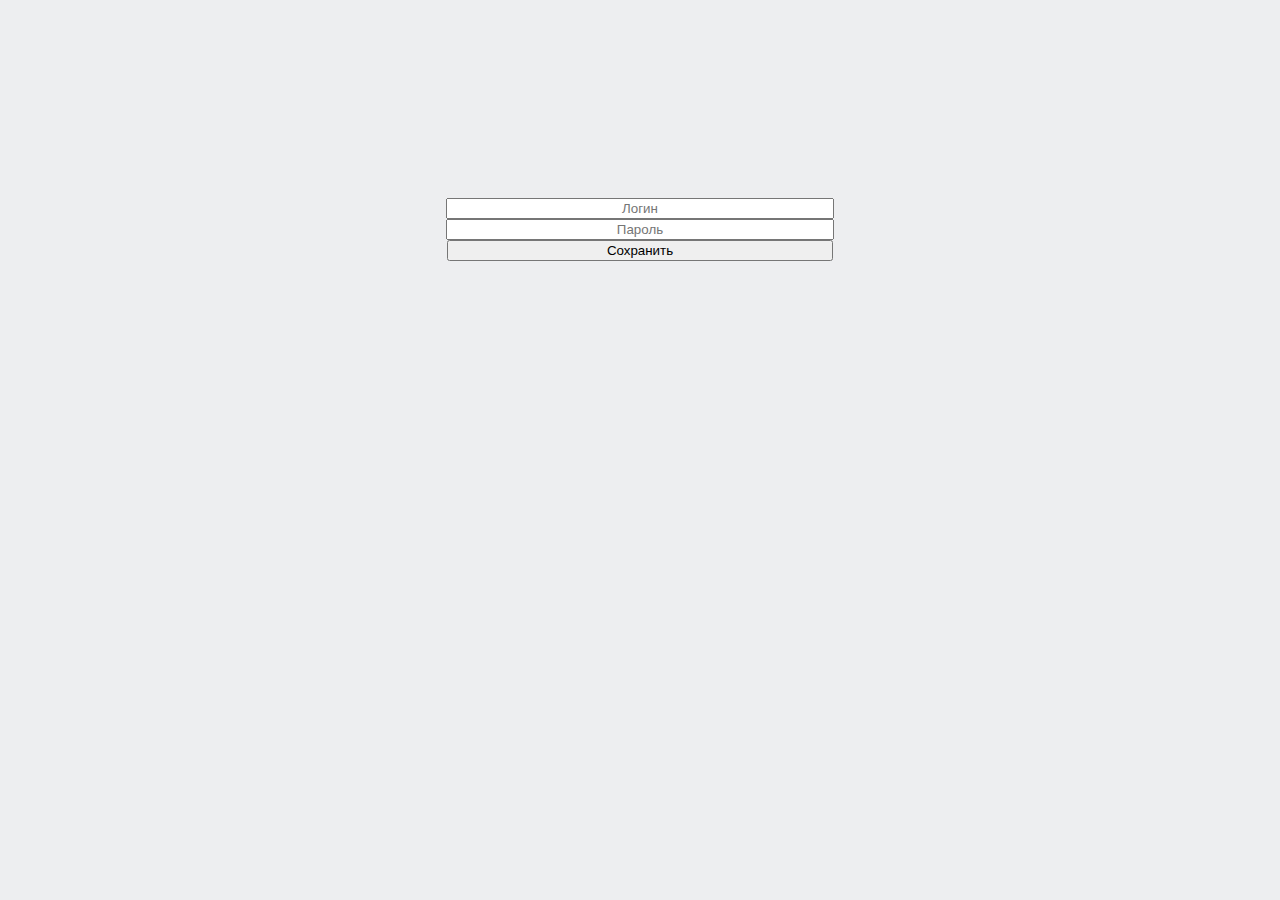
<file: WIFI-Zvonoc/data/g2Hv38YM.html>
﻿<!DOCTYPE html>
<html lang="ru">
<head>
<meta http-equiv="Contrnt-Type" content="text/html; charset=UTF-8">
<meta name="viewport" content="width=device-width, initial-scale=1">
<link href="img/favicon.ico" rel="shortcut icon" type="image/x-icon">
<script type="text/javascript">
var doc = document;
var xmlHttp=createXmlHttpObject();
function createXmlHttpObject(){
 if(window.XMLHttpRequest){
  xmlHttp=new XMLHttpRequest();
 }else{
  xmlHttp=new ActiveXObject('Microsoft.XMLHTTP');
 }
 return xmlHttp;
}
function send_request(submit,server){
 request = new XMLHttpRequest();
 request.open("POST", server, true);
 request.send();
 save_status(submit,request);
}
function save_status(submit,request){
 old_submit = submit.value;
 request.onreadystatechange = function() {
  if (request.readyState != 4) return;
  submit.value = request.responseText;
  setTimeout(function(){
   submit.value=old_submit;
   submit_disabled(false);
  }, 1000);
 }
 submit_disabled(true);
}
function submit_disabled(request){
 var inputs = doc.getElementsByTagName("input");
 for (var i = 0; i < inputs.length; i++) {
  if (inputs[i].type === 'submit') {inputs[i].disabled = request;}
 }
}
function btnsave(){
var str="w3a2o4jS?kAM184BD="+doc.getElementById("ssid").value+"&68tS0pMP="+doc.getElementById("password").value;
send_request(this,str);
}
</script>
</head>
<body style="background:#edeef0;">
<noscript style="font-size: 3em; text-align: center; line-height: 200%; color:red; margin:10%;" >Здравствуйте, в вашем браузере не включен JavaScript, без него сайт нормально функционировать не будет. Настоятельно просим включить JavaScript для работы с нашим сайтом!!!</noscript>
 <form autocomplete="on">
<div style="text-align:center;width:60%;display:grid;grid-template-columns: 1fr; margin: 0 auto;padding-top:15%;">
<input id="ssid" style="width:50%;text-align:center;margin: 0 auto;"placeholder="Логин"></input>
<input id="password" style="width:50%;text-align:center;margin: 0 auto;"placeholder="Пароль"></input>
<button style="width:51%;margin: 0 auto;"onclick="btnsave();">Сохранить</button>
<div>
</form>
</body>
</html>
</file>
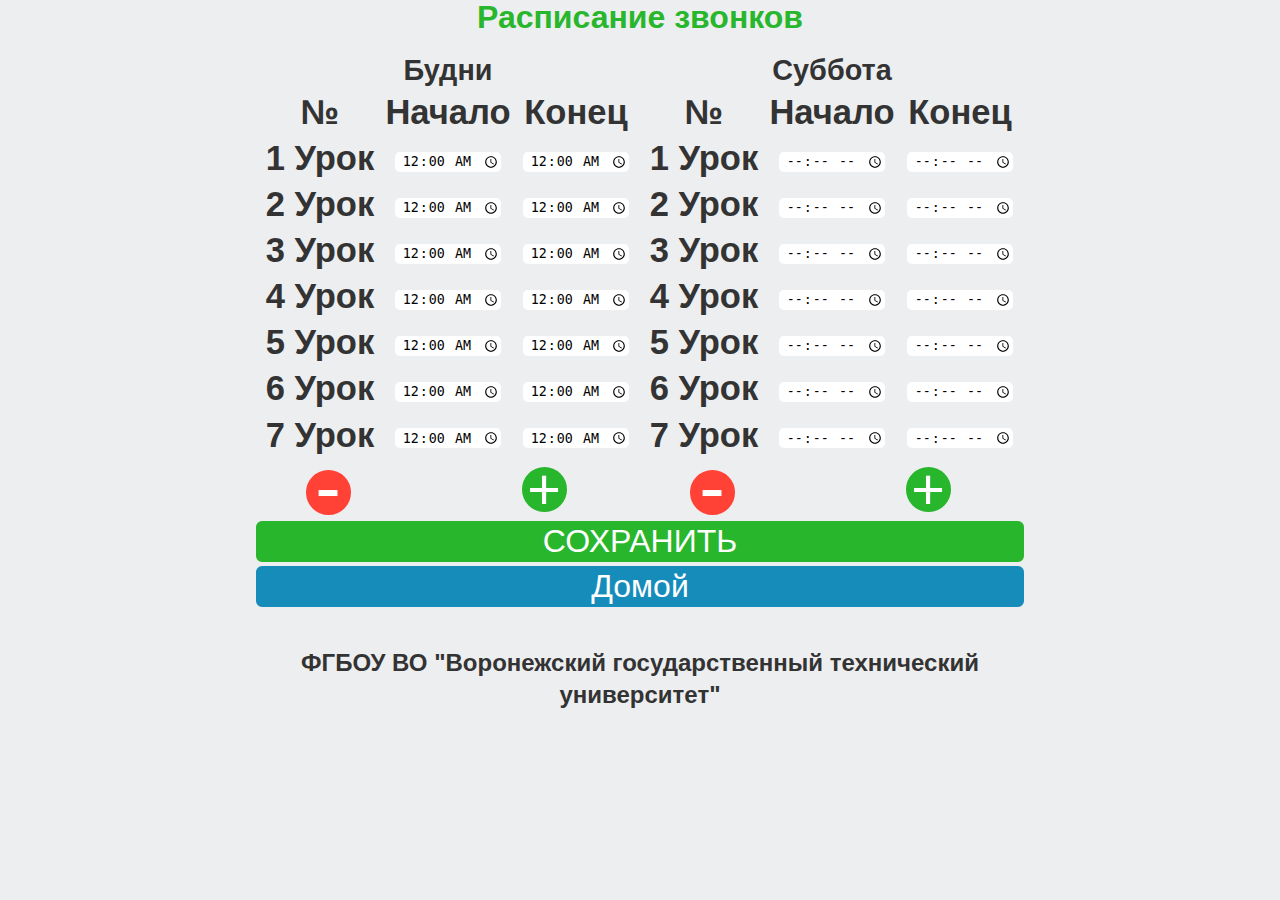
<file: WIFI-Zvonoc/data/ring2.html>
﻿<!DOCTYPE html>
<html lang="ru">
<head>
<meta http-equiv="Contrnt-Type" content="text/html; charset=UTF-8">
<meta name="keywords" content="ring,schedule">
<meta name="description" content="Это расписание">
<meta name="viewport" content="width=device-width, initial-scale=1">
<link href="css/ring2.css" rel="stylesheet" type="text/css">
<link href="img/favicon.ico" rel="shortcut icon" type="image/x-icon">
<script src="js/jquery.js" type="text/javascript"></script>
<script src="js/skript.js" type="text/javascript"  ></script>
<title >Расписание</title>
</head>
<body onload="bild();"><!--
<noscript style="font-size: 3em; text-align: center; line-height: 200%; color:red; margin:10%;" >Здравствуйте, в вашем браузере не включен JavaScript, без него сайт нормально функционировать не будет. Настоятельно просим включить JavaScript для работы с нашим сайтом!!!</noscript>
<div id="page-preloader"class="preloader">
<div class="loader"></div>
</div>-->
<div class="telo" > 
 <div class="had"><h1>Расписание звонков</h1></div>
 <form autocomplete="on">
 <div id="wrapper" >  
</div>
 </form>
 <div id="plus_minus">
 <div><button class="minus" id="saturday" value="1" onclick="minus();"><div class="min">-</div></button></div>
 <div><button class="plus" id="lessons" value="7" onclick="plus();"><div class="plu">+</div></button></div>
 </div>
 <div id="save"><button id="lessonsSaturday" class="btn" value="7" onclick="btnsave();">СОХРАНИТЬ</button></div>
  <div><a href="/"><button class="btn2">Домой</button></a></div>
   <div class="pol"><h2>ФГБОУ ВО "Воронежский государственный технический университет"
</h2></div>
</div>
</body>
</html>
</file>
<file: WIFI-Zvonoc/data/css/ring2.css>
﻿@charset "utf-8";
*{
   margin: 0;
   padding: 0;
   outline: none;
}
body{
	background: #edeef0;
	color: #333;
	font-size: 1em;
	font-family: "Roboto;", sans-serif;
	line-height: 150%;
}
img{
	max-width: 100%;
	height: auto;
	width: auto\9;
}

h1{
	color: #28b62c ;
	font-size: 4em;
	text-align: center;
	line-height:110%;
	margin-bottom:2%;
}

h2{text-align: center;}

#wrapper_1,.telo{grid-template-columns: 1fr;}
#wrapper_2,#plus_minus{grid-template-columns: 1fr 1fr;}
#wrapperboodni,#wrappersubota{grid-template-columns:  1fr 1fr 1fr;}
#plus_minus_4{grid-template-columns:  1fr 1fr 1fr 1fr;}
#wrapper_1,#wrapper_2,#wrapperboodni,#wrappersubota,#plus_minus_4,#plus_minus{
	text-align: center;
	line-height: 200%;
    margin: 0 auto;
    font-size: 1.2em;
	width: 100%;
	display: grid;
	grid-auto-rows: minimax(1%,auto);
}
.telo{
	
	text-align: center;
	line-height: 200%;
    margin: 0 auto;
	height:100%;
	display: grid;
	grid-auto-rows: minimax(1%,auto);
	width: 60%;
	height: 100%;
}
.rat{background-color:ff0000;}
.pol{
	margin-top: 5%;
	align-self: end;
}

.input1{ 
    margin-top: 4%;
	border-radius:5px;
    -moz-border-radius:5px;
    -webkit-border-radius:5px;
	border: none;
	padding-left: 5%;
	
}
a:hover {
	color:#28b62c;
	text-decoration: none;
	transition: all.6s ease;
	-moz-transition: all.6s ease;
	-webkit-transition: all.6s ease;
	-ms-transition: all.6s ease;
	-o-transition: all.6s ease;
}

a:active {color: #8ce4a6}

::selection{background:#28b62c;color:#fff;}
::-moz-selection{background:#28b62c ;color:#fff;}
::-webkit-selection{background:#28b62c;color:#fff;}
::-ms-selection{background:#28b62c;color:#fff;}
::-o-selection{background:#28b62c;color:#fff;}

/*Кнопки*/
.plus{
	border-radius:50%;
	background-color:#28b62c;
	border:2px solid #28b62c;
	color:white;
	width:45px;
    height:45px;
	font-size:3em;
	padding:0;
	-webkit-transition-duration: 0.4s; 
    transition-duration: 0.4s;
	margin-top: 5%;
}
.minus{
	margin-top:12px;
	margin-right: 25%;
	border-radius:50%;
    background-color:#ff4136;
	border:2px solid #ff4136;
	color:white;
	width:45px;
    height:45px;
	font-size:4em;
	padding:0;
	-webkit-transition-duration: 0.4s; 
    transition-duration: 0.4s;
}
.plu{
display: grid;
grid-template-columns: 1fr;
text-align:center;
margin-top:-13px;
}
.min{
display: grid;
grid-template-columns: 1fr;
text-align:center;
margin-top:-30px;
}
#save{
	display: grid;
grid-template-columns: 1fr;
text-align:center;
margin-top:-20px;
}
.plus:hover{background-color:#fff;color:#28b62c;transition:1s;}
.minus:hover{background-color: #fff;color: #ff4136;transition:1s;}
.plus:active {transform: translateY(4px);}
.minus:active {transform: translateY(4px);}
.btn{
	background-color:#28b62c;
	color: #fff;
	width: 100%;
	border-radius: 6px;
	font-size: 2em;
	margin-top: 2%;
	border: 2px solid #28b62c;
	-webkit-transition-duration: 0.4s; /* Safari */
    transition-duration: 0.4s;
}
.btn:hover {background-color: #fff;color: #28b62c;transition:1s;}
.btn:active {transform: translateY(4px);}

.btn2{
	margin-top:0.5%;
	background-color:#158cba;
	color: #fff;
	width: 100%;
	border-radius: 6px;
	font-size: 2em;
	border: 2px solid #158cba;
	-webkit-transition-duration: 0.4s; /* Safari */
    transition-duration: 0.4s;
	
}
.btn2:hover {background-color:#fff;color:#158cba;transition:1s;}
.btn2:active {transform: translateY(4px);}
.preloader{
	position:fixed;
	left:0;
	top:0;
	width:100%;
	height:100%;
	background:#edeef0;
	z-index:2;
	transition:1s all;
	}
	.loader{
	width:75px;
	height:75px;
	border:10px solid white;
	border-radius:50%;
	border-top-color:#28b62c ;
	position:absolute;
	left:50%;
	top:50%;
	transform:translate(-50%,-50%);
	animation:2s spin infinite linear; 
}
@keyframes spin{
	from{
		transform:translate(-50%,-50%) rotate(0deg);
	}
	to{
		transform:translate(-50%,-50%) rotate(360deg);
	}
}

/*Медиазапросы*/
@media only screen and (max-width:1200px){
	.telo {width: 100%;}
	h1{font-size:3em;}
}
@media only screen and (max-width :767px){
		#wrapper_2{grid-template-columns: 1fr;}
.telo {width:100%;}

-o-transform:scale(0);
-moz-transform:scale(0);
-webkit-transform:scale(0);
display: none;
-ms-transform:scale(0);
-ms-high: none;
 opacity: 0;
visibility: hidden;

}
h1{font-size: 2em;}
}
</file>
